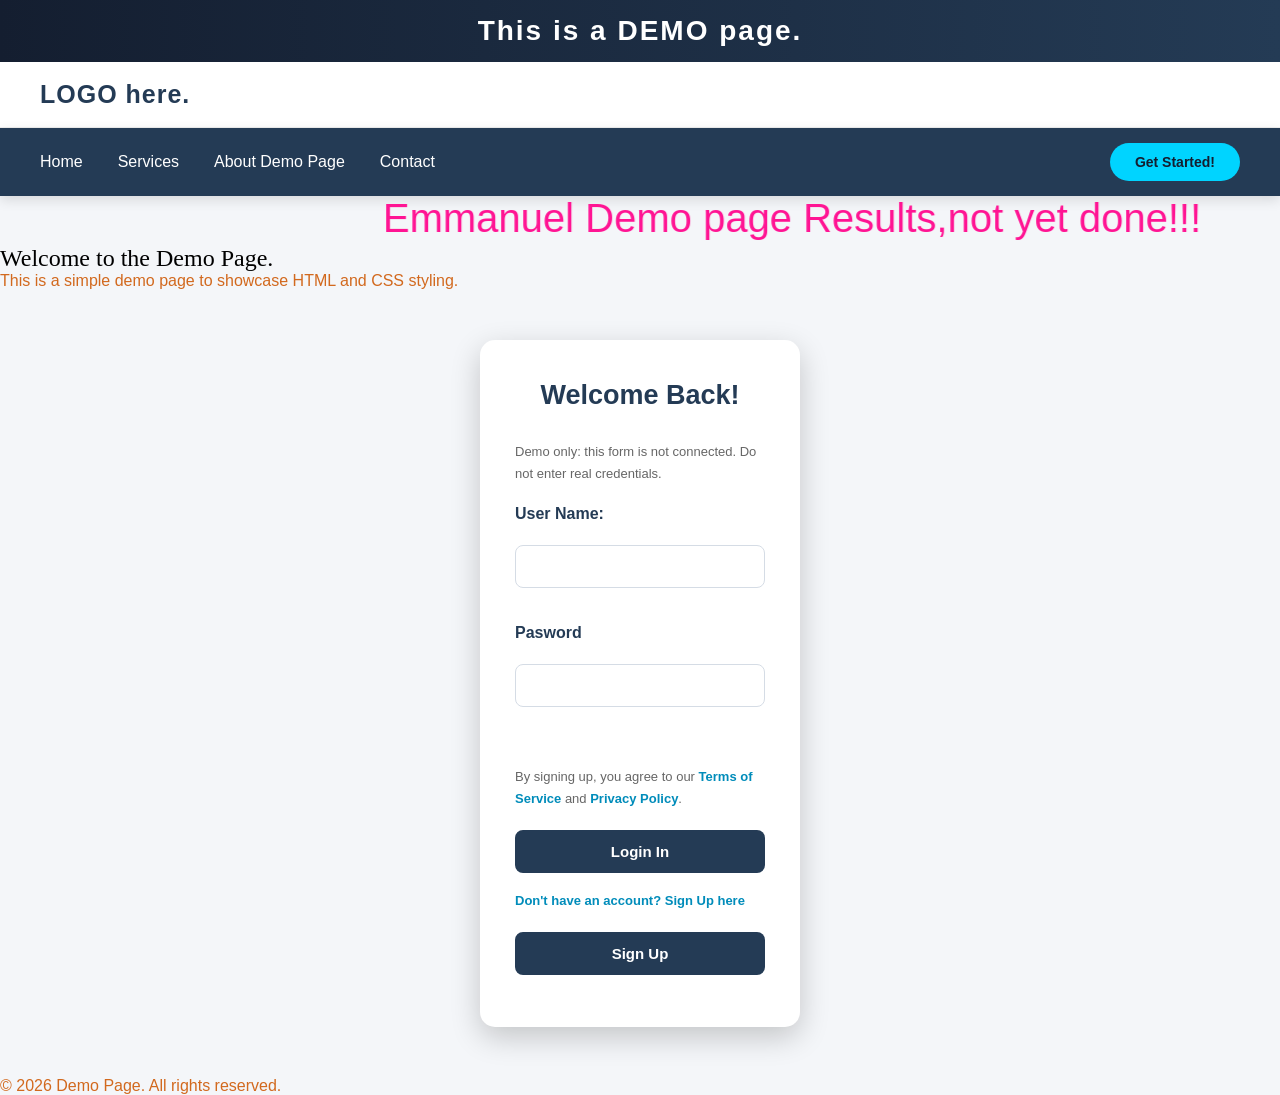
<file: index.html>
<!DOCTYPE html>
<html lang="en">
<head>
    <meta charset="UTF-8">
    <meta name="viewport" content="width=device-width, initial-scale=1.0">
    <link rel="stylesheet" href="style.css">  
    <title>Demon</title>
</head>
<body>
    <header><h1>This is a DEMO page.</h1></header>
    <div>
        <nav>LOGO here.</nav>
    </div>
    <div>
        <nav class="navv"><ul>
            <li><a href="#Home">Home</a></li>
            <li><a href="Services.html">Services</a></li>
            <li><a href="#About">About Demo Page</a></li>
            <li><a href="#Contact">Contact</a></li>
        </ul>
           <input type="button" name="btn" id="bton"  value="Get Started!">
        </nav>
    </div>
    
<marquee behavior="alternate" direction="left">Emmanuel Demo page Results,not yet done!!!</marquee>

    <div class="content">
        <h2>Welcome to the Demo Page.</h2>
        <p>This is a simple demo page to showcase HTML and CSS styling.</p>

    </div>
    

    <div class="demo-form">
        <p class="form-notice">Demo only: this form is not connected. Do not enter real credentials.</p>
        <label for="name">User Name:</label><br>
        <input type="text" id="name" name="name"><br>
        <label for="Pasword">Pasword</label><br>
        <input type="password" id="Pasword" name="Pasword" autocomplete="off"><br><br>

        <p>By signing up, you agree to our <a href="#">Terms of Service</a> and <a href="#">Privacy Policy</a>.</p>

        <button type="button">Login In</button>
        <p><a href="#">Don't have an account? Sign Up here</a></p>
        <button type="button">Sign Up</button>
    </div>

    

    <footer>
        <p>&copy; 2026 Demo Page. All rights reserved.</p>
    </footer>
    
</body>
</html>
</file>
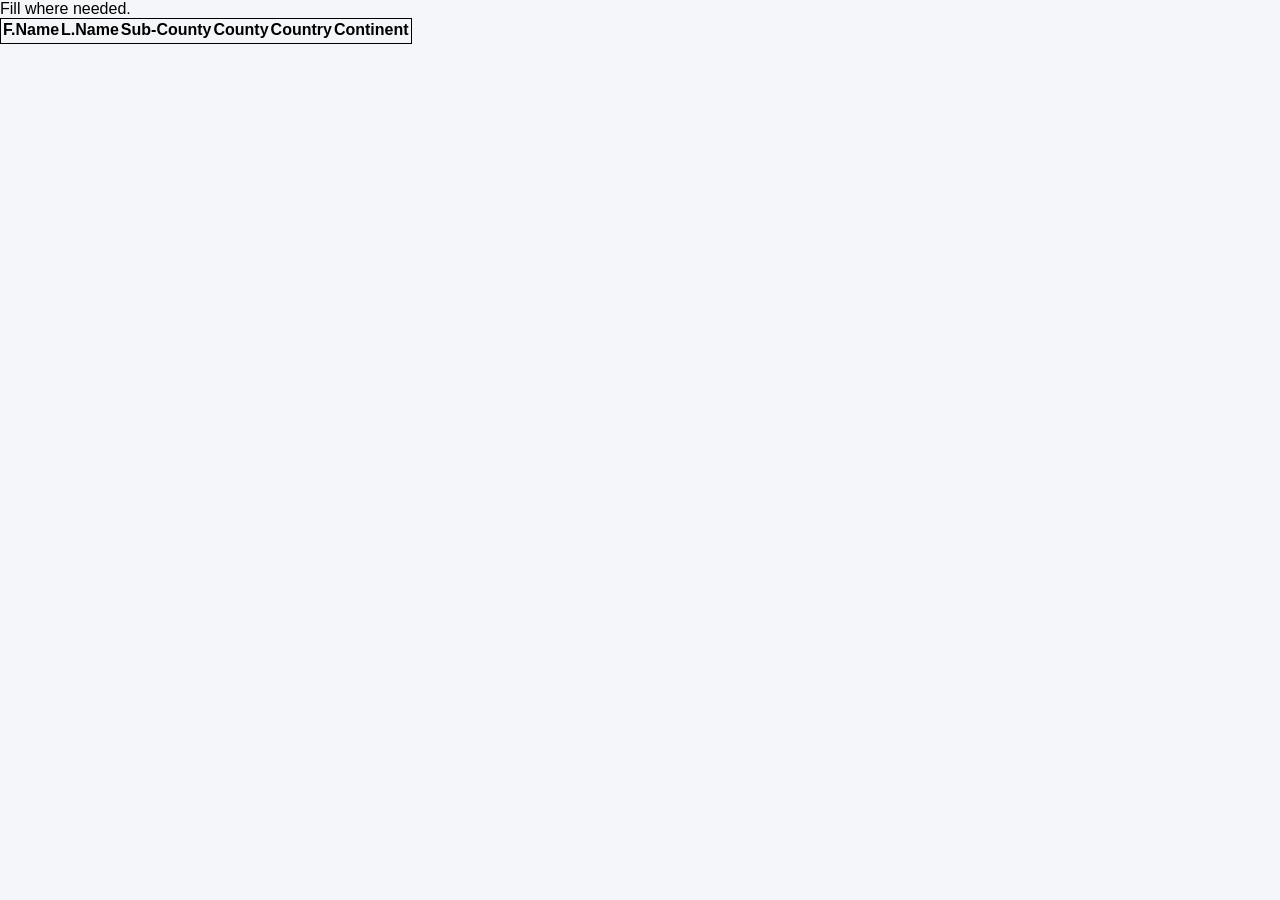
<file: Services.html>
<!DOCTYPE html>
<html lang="en">
<head>
    <meta charset="UTF-8">
    <meta name="viewport" content="width=device-width, initial-scale=1.0">
    <link rel="stylesheet" href="style.css">
    <title></title>
</head>
<body>
    


<table>
        <theader>Fill where needed.</theader>
        <tr>
            <th>F.Name</th>
            <th>L.Name</th>
            <th>Sub-County</th>
            <th>County</th>
            <th>Country</th>
            <th>Continent</th>
        </tr>
        <tr>
            <td></td>
            <td></td>
            <td></td>
            <td></td>
            <td></td>
            <td></td>
        </tr>
    </table>
    
</body>
</html>
</file>
<file: style.css>
/*
/* General styling */
* {
    margin: 0;
    padding: 0;
    box-sizing: border-box;
}

body {
    font-family: 'Segoe UI', Arial, sans-serif;
    background: #f4f6f9;
}

/* Top Header */
header {
    background: linear-gradient(90deg, #141e30, #243b55);
    color: white;
    padding: 15px 30px;
    text-align: center;
    font-size: 14px;
    letter-spacing: 2px;
    font-weight: 600;
}

/* Logo Section */
body > div:first-of-type {
    background: #ffffff;
    padding: 18px 40px;
    border-bottom: 1px solid #eeeeee;
}

body > div:first-of-type nav {
    color: #243b55;
    font-size: 25px;
    font-weight: bold;
    letter-spacing: 1px;
}

/* Main Navigation */
.navv {
    display: flex;
    align-items: center;
    justify-content: space-between;
    background: #243b55;
    padding: 15px 40px;
    box-shadow: 0 4px 12px rgba(0,0,0,0.12);
}

/* Navigation List */
.navv ul {
    display: flex;
    align-items: center;
    gap: 35px;
    list-style: none;
}

/* Navigation Links */
.navv ul li a {
    position: relative;
    text-decoration: none;
    color: #ffffff;
    font-size: 16px;
    font-weight: 500;
    padding: 8px 0;
    transition: color 0.3s ease;
}

/* Hover underline animation */
.navv ul li a::after {
    content: "";
    position: absolute;
    left: 0;
    bottom: 0;
    width: 0;
    height: 2px;
    background: #00d4ff;
    border-radius: 7px;
    transition: width 0.3s ease;
}

.navv ul li a:hover {
    color: #376972;
}

.navv ul li a:hover::after {
    width: 100%;
}

/* Navigation Button */
#bton {
    background: #00d4ff;
    color: #141e30;
    border: none;
    padding: 11px 25px;
    border-radius: 25px;
    font-size: 14px;
    font-weight: bold;
    cursor: pointer;
    transition: all 0.3s ease;
}

#bton:hover {
    background: #ffffff;
    color: #243b55;
    transform: translateY(-3px);
    box-shadow: 0 5px 15px rgba(0,212,255,0.3);
}

/* Responsive Design */
@media (max-width: 650px) {
    .navv {
        flex-direction: column;
        gap: 20px;
        padding: 20px;
    }

    .navv ul {
        flex-wrap: wrap;
        justify-content: center;
        gap: 20px;
    }

    #bton {
        width: 100%;
    }
}


/* Form Container */
.demo-form {
    background: #ffffff;
    width: 100%;
    max-width: 320px;
    padding: 40px 35px;
    margin: 50px auto;
    border-radius: 15px;
    box-shadow: 0 10px 30px rgba(0, 0, 0, 0.2);

    display: flex;
    flex-direction: column;
}

/* Form Heading */
.demo-form::before {
    content: "Welcome Back!";
    font-size: 27px;
    font-weight: bold;
    color: #243b55;
    text-align: center;
    margin-bottom: 25px;
}

/* Labels */
.demo-form label {
    color: #243b55;
    font-weight: 600;
    margin-bottom: 4px;
}

/* Input Fields */
.demo-form input {
    width: 100%;
    padding: 12px 10px;
    border: 1px solid #d5dce5;
    border-radius: 8px;
    outline: none;
    font-size: 15px;
    margin-bottom: 18px;
    transition: 0.3s ease;
}

.demo-form input:focus {
    border-color: #00bcd4;
    box-shadow: 0 0 8px rgba(0, 188, 212, 0.25);
}

/* Terms and Privacy */
.demo-form p {
    font-size: 13px;
    line-height: 1.7;
    color: #666;
    margin: 5px 0 20px;
}

.demo-form p a {
    color: #008cba;
    text-decoration: none;
    font-weight: 600;
}

.demo-form p a:hover {
    text-decoration: underline;
}

/* Buttons */
.demo-form button {
    padding: 13px;
    border: none;
    border-radius: 8px;
    background: #243b55;
    color: white;
    font-size: 15px;
    font-weight: bold;
    cursor: pointer;
    margin-bottom: 12px;
    transition: all 0.3s ease;
}

.demo-form button:hover {
    background: #00bcd4;
    color: #141e30;
    transform: translateY(-3px);
    box-shadow: 0 5px 15px rgba(0, 188, 212, 0.3);
}

/* Mobile Responsive */
@media (max-width: 480px) {
    .demo-form {
        padding: 20px 22px;
        margin: 25px auto;
    }
}

p{
    color: chocolate;
}

h2{
    font-family: Georgia, 'Times New Roman', Times, serif;
    font-weight: 70;
}
marquee{
    color: deeppink;
    transition: 5s;
    font-size: 40px;
    font-family: 'Segoe UI', Arial, sans-serif;
}

/*table info*/
table{
    border: solid black 1px;
}
</file>
